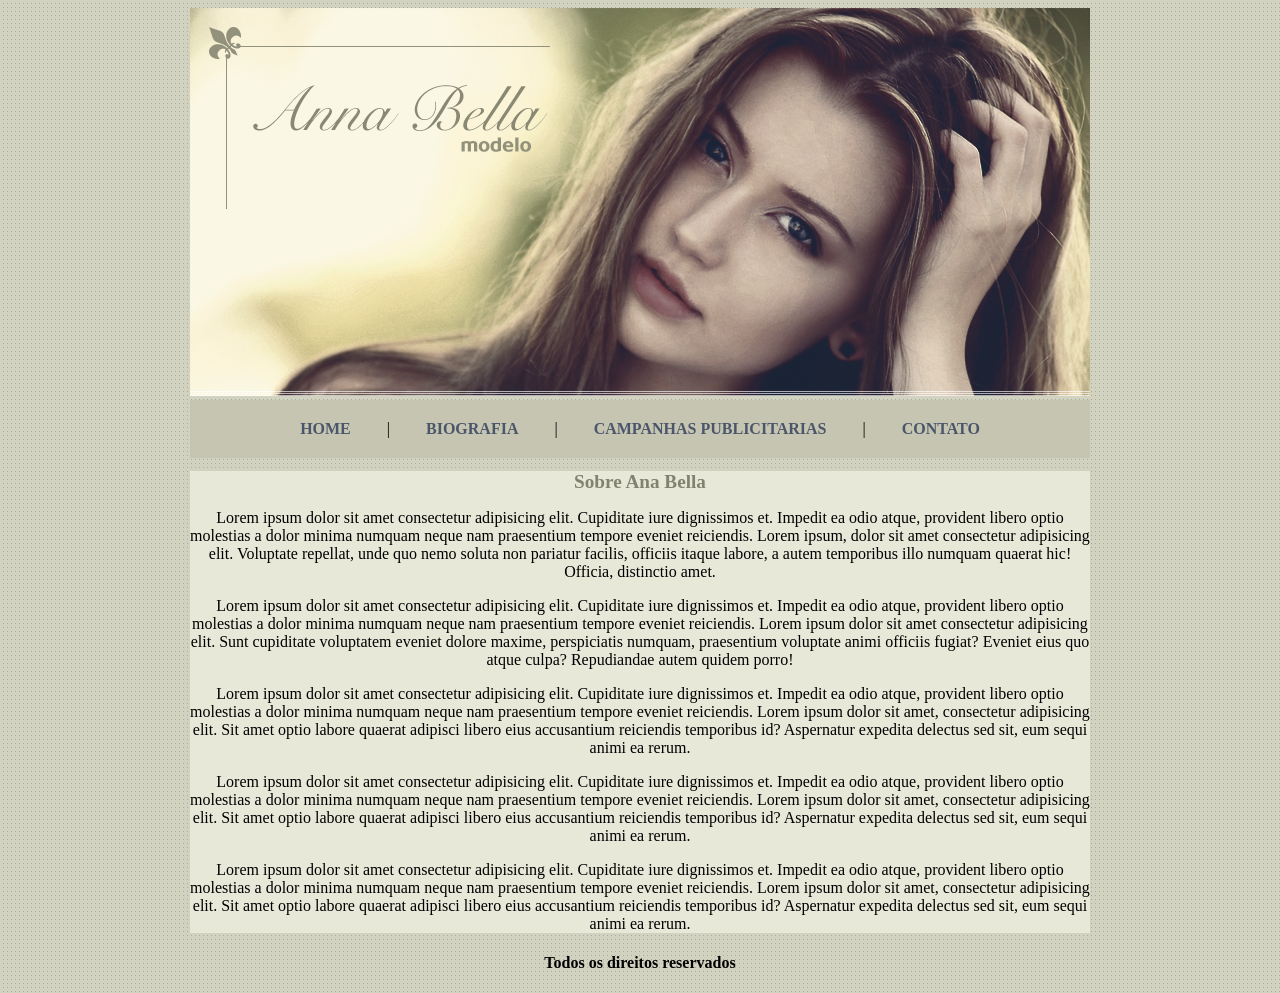
<file: index.html>
<!DOCTYPE html>
<html lang="en">
<head>
    <meta charset="UTF-8">
    <meta name="viewport" content="width=device-width, initial-scale=1.0">
    <title>Ana Bella</title>

    <link rel="stylesheet" href="styles.css">

</head>
<body>

    <div id="principal">

        <img src="img/capa.png" alt="Ana Bella">

        <div id="menu">
            <a href="index.html">HOME</a> |
            <a href="biografia.html">BIOGRAFIA</a> |
            <a href="campanhas.html">CAMPANHAS PUBLICITARIAS</a> |
            <a href="contato.html">CONTATO</a> 
        </div>

        <div id="conteudo">

            <h1>Sobre Ana Bella</h1>

            <p>
                Lorem ipsum dolor sit amet consectetur adipisicing elit. Cupiditate iure dignissimos et. Impedit ea odio atque, provident libero optio molestias a dolor minima numquam neque nam praesentium tempore eveniet reiciendis. Lorem ipsum, dolor sit amet consectetur adipisicing elit. Voluptate repellat, unde quo nemo soluta non pariatur facilis, officiis itaque labore, a autem temporibus illo numquam quaerat hic! Officia, distinctio amet.
            </p>

            <p>
                Lorem ipsum dolor sit amet consectetur adipisicing elit. Cupiditate iure dignissimos et. Impedit ea odio atque, provident libero optio molestias a dolor minima numquam neque nam praesentium tempore eveniet reiciendis. Lorem ipsum dolor sit amet consectetur adipisicing elit. Sunt cupiditate voluptatem eveniet dolore maxime, perspiciatis numquam, praesentium voluptate animi officiis fugiat? Eveniet eius quo atque culpa? Repudiandae autem quidem porro!
            </p>

            <p>
                Lorem ipsum dolor sit amet consectetur adipisicing elit. Cupiditate iure dignissimos et. Impedit ea odio atque, provident libero optio molestias a dolor minima numquam neque nam praesentium tempore eveniet reiciendis. Lorem ipsum dolor sit amet, consectetur adipisicing elit. Sit amet optio labore quaerat adipisci libero eius accusantium reiciendis temporibus id? Aspernatur expedita delectus sed sit, eum sequi animi ea rerum.
            </p>

            <p>
                Lorem ipsum dolor sit amet consectetur adipisicing elit. Cupiditate iure dignissimos et. Impedit ea odio atque, provident libero optio molestias a dolor minima numquam neque nam praesentium tempore eveniet reiciendis. Lorem ipsum dolor sit amet, consectetur adipisicing elit. Sit amet optio labore quaerat adipisci libero eius accusantium reiciendis temporibus id? Aspernatur expedita delectus sed sit, eum sequi animi ea rerum.
            </p>

            <p>
                Lorem ipsum dolor sit amet consectetur adipisicing elit. Cupiditate iure dignissimos et. Impedit ea odio atque, provident libero optio molestias a dolor minima numquam neque nam praesentium tempore eveniet reiciendis. Lorem ipsum dolor sit amet, consectetur adipisicing elit. Sit amet optio labore quaerat adipisci libero eius accusantium reiciendis temporibus id? Aspernatur expedita delectus sed sit, eum sequi animi ea rerum.
            </p>

        </div> <!--Conteudo-->


        <div id="rodape">

            <h4>Todos os direitos reservados</h4>

        </div>

    </div> <!--Principal-->
    
</body>
</html>
</file>
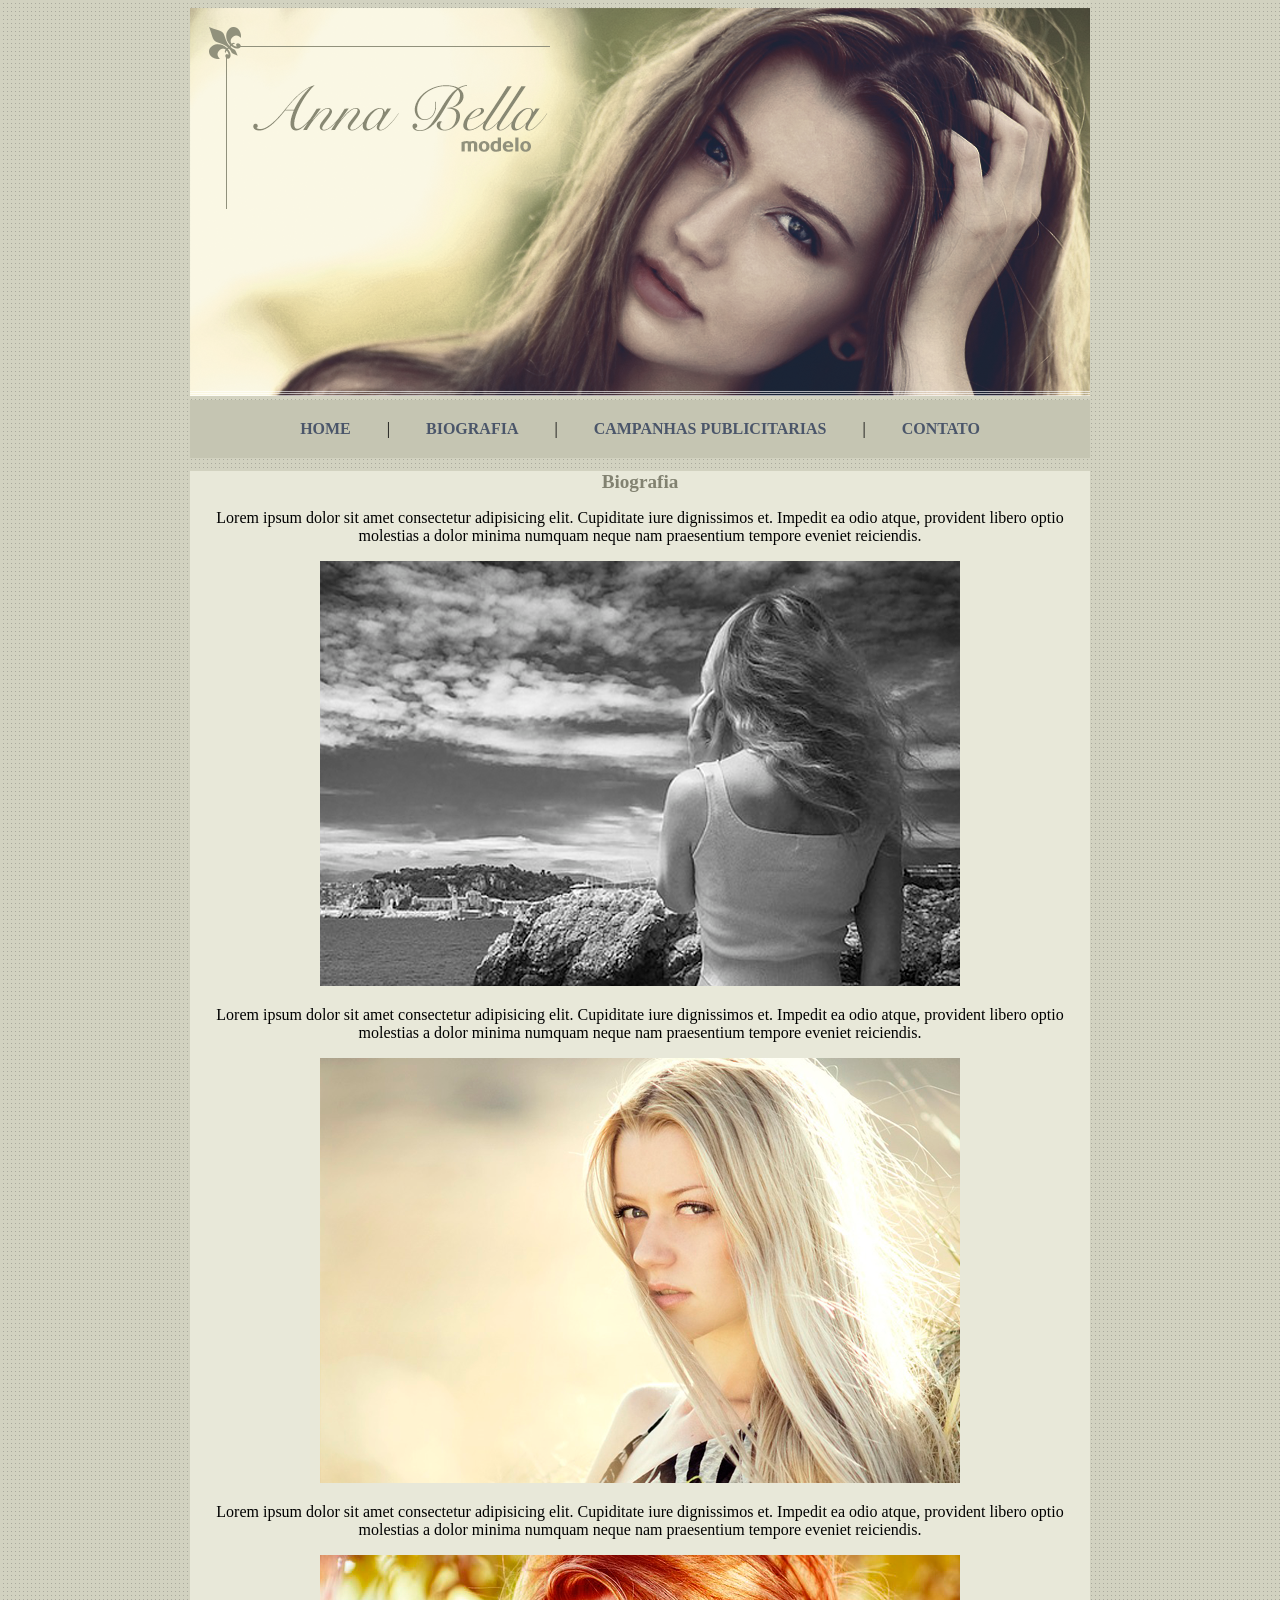
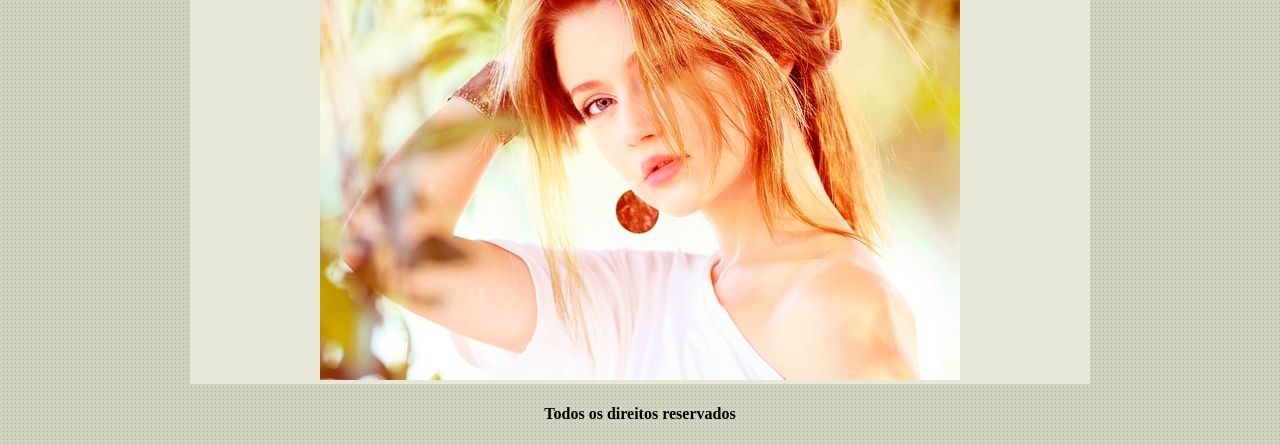
<file: biografia.html>
<!DOCTYPE html>
<html lang="en">
<head>
    <meta charset="UTF-8">
    <meta name="viewport" content="width=device-width, initial-scale=1.0">
    <title>Ana Bella</title>

    <link rel="stylesheet" href="styles.css">

</head>
<body>

    <div id="principal">

        <img src="img/capa.png" alt="Ana Bella">

        <div id="menu">
            <a href="index.html">HOME</a> |
            <a href="biografia.html">BIOGRAFIA</a> |
            <a href="campanhas.html">CAMPANHAS PUBLICITARIAS</a> |
            <a href="contato.html">CONTATO</a> 
        </div>

        <div id="conteudo">

            <h1>Biografia</h1>

            <p>
                Lorem ipsum dolor sit amet consectetur adipisicing elit. Cupiditate iure dignissimos et. Impedit ea odio atque, provident libero optio molestias a dolor minima numquam neque nam praesentium tempore eveniet reiciendis.

            </p>

            <img src="img/foto1.png" alt="">

            <p>
                Lorem ipsum dolor sit amet consectetur adipisicing elit. Cupiditate iure dignissimos et. Impedit ea odio atque, provident libero optio molestias a dolor minima numquam neque nam praesentium tempore eveniet reiciendis.
            </p>

            <img src="img/foto2.png" alt="">

            <p>
                Lorem ipsum dolor sit amet consectetur adipisicing elit. Cupiditate iure dignissimos et. Impedit ea odio atque, provident libero optio molestias a dolor minima numquam neque nam praesentium tempore eveniet reiciendis.
            </p>

            <img src="img/foto3.png" alt="">

        </div> <!--Conteudo-->


        <div id="rodape">

            <h4>Todos os direitos reservados</h4>

        </div>

    </div> <!--Principal-->
    
</body>
</html>
</file>
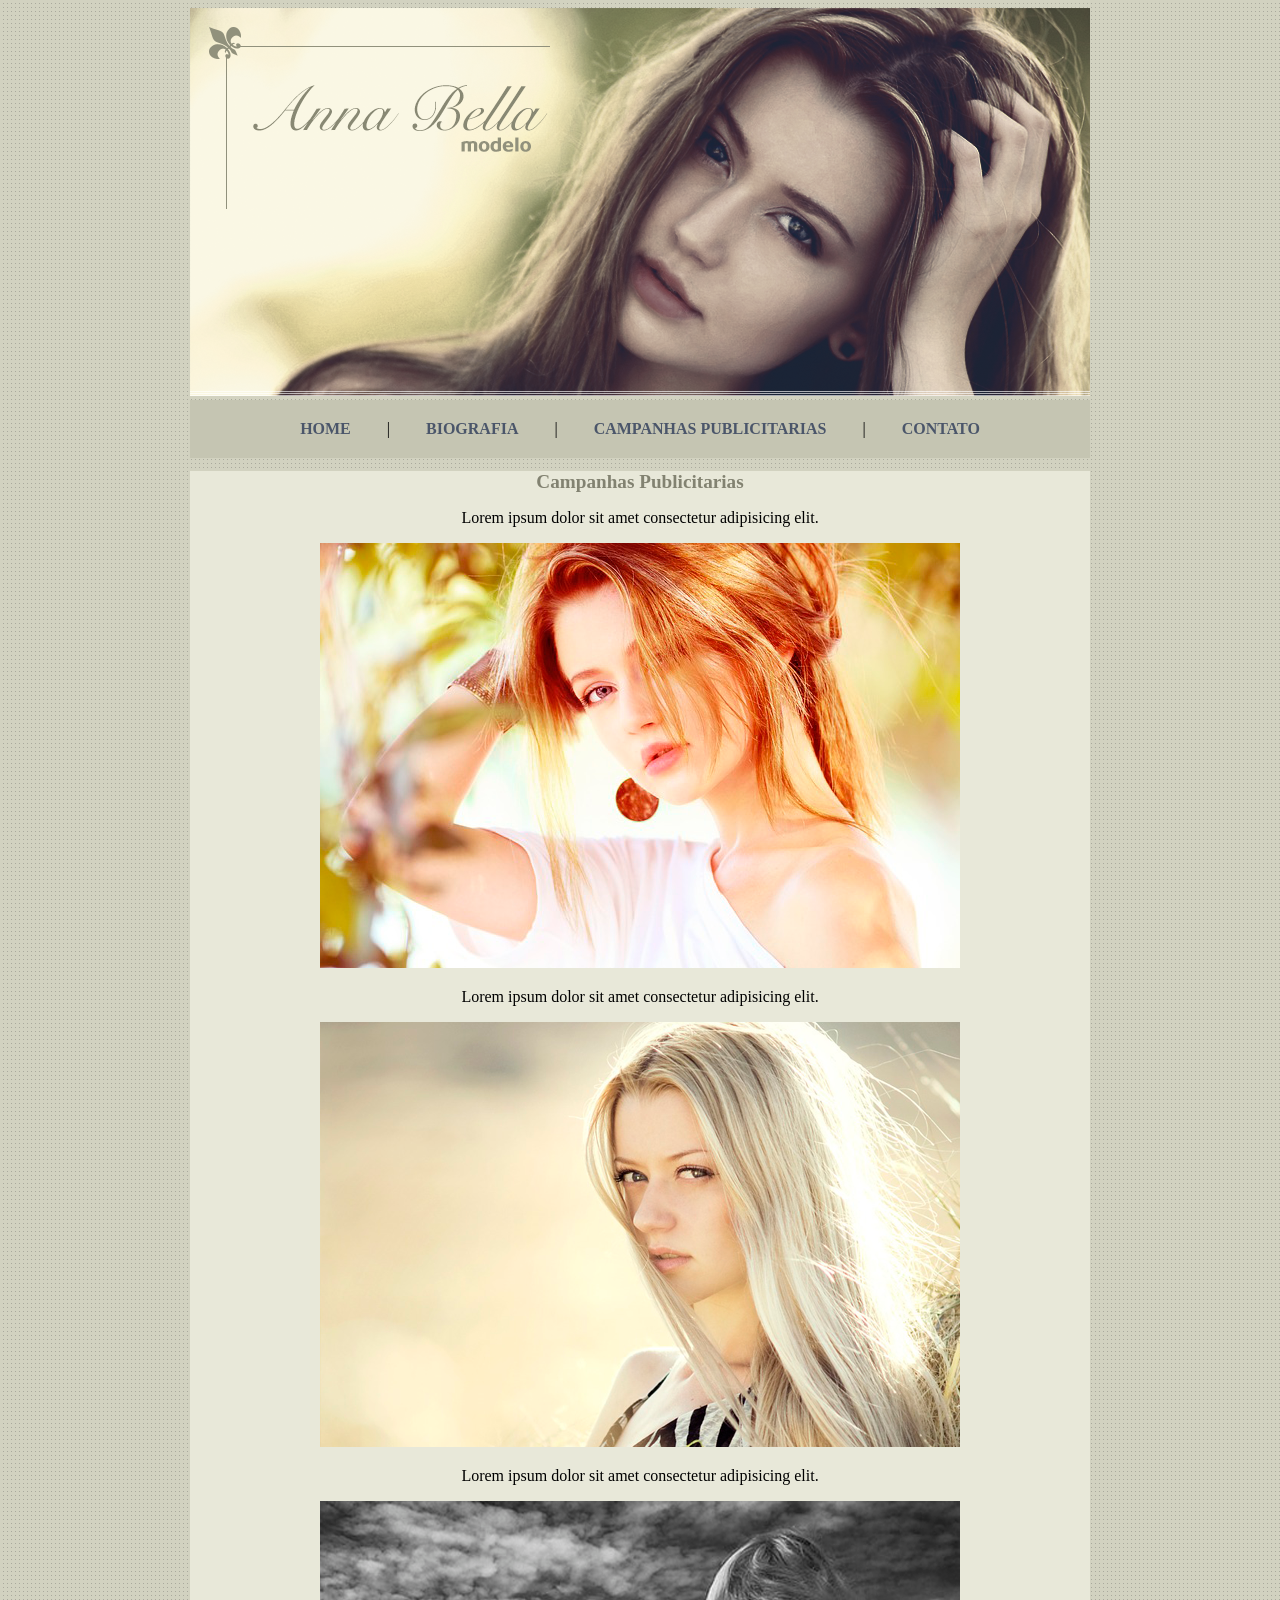
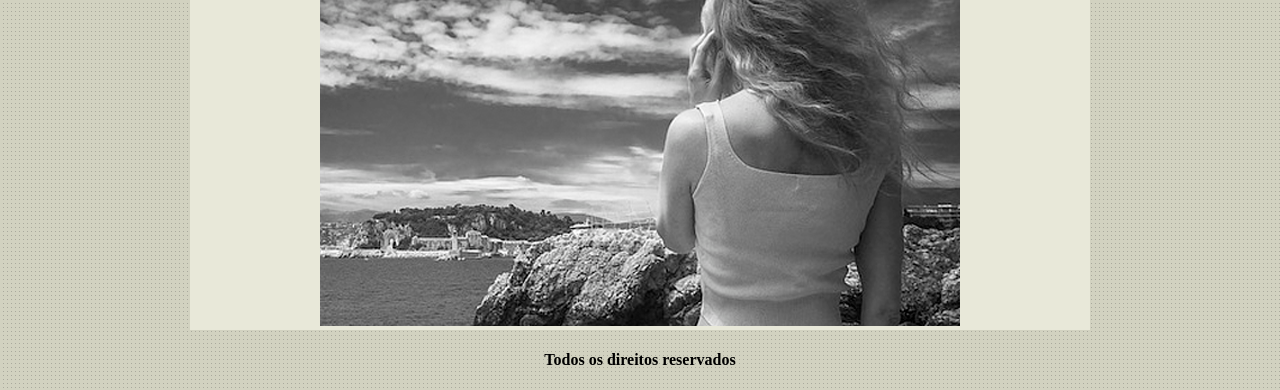
<file: campanhas.html>
<!DOCTYPE html>
<html lang="en">
<head>
    <meta charset="UTF-8">
    <meta name="viewport" content="width=device-width, initial-scale=1.0">
    <title>Ana Bella</title>

    <link rel="stylesheet" href="styles.css">

</head>
<body>

    <div id="principal">

        <img src="img/capa.png" alt="Ana Bella">

        <div id="menu">
            <a href="index.html">HOME</a> |
            <a href="biografia.html">BIOGRAFIA</a> |
            <a href="campanhas.html">CAMPANHAS PUBLICITARIAS</a> |
            <a href="contato.html">CONTATO</a> 
        </div>

        <div id="conteudo">

            <h1>Campanhas Publicitarias</h1>

            <p>
                Lorem ipsum dolor sit amet consectetur adipisicing elit.
            </p>

            <img src="img/foto3.png" alt="">

            <p>
                Lorem ipsum dolor sit amet consectetur adipisicing elit.
            </p>

            <img src="img/foto2.png" alt="">

            <p>
                Lorem ipsum dolor sit amet consectetur adipisicing elit.
            </p>

            <img src="img/foto1.png" alt="">

        </div> <!--Conteudo-->


        <div id="rodape">

            <h4>Todos os direitos reservados</h4>

        </div>

    </div> <!--Principal-->
    
</body>
</html>
</file>
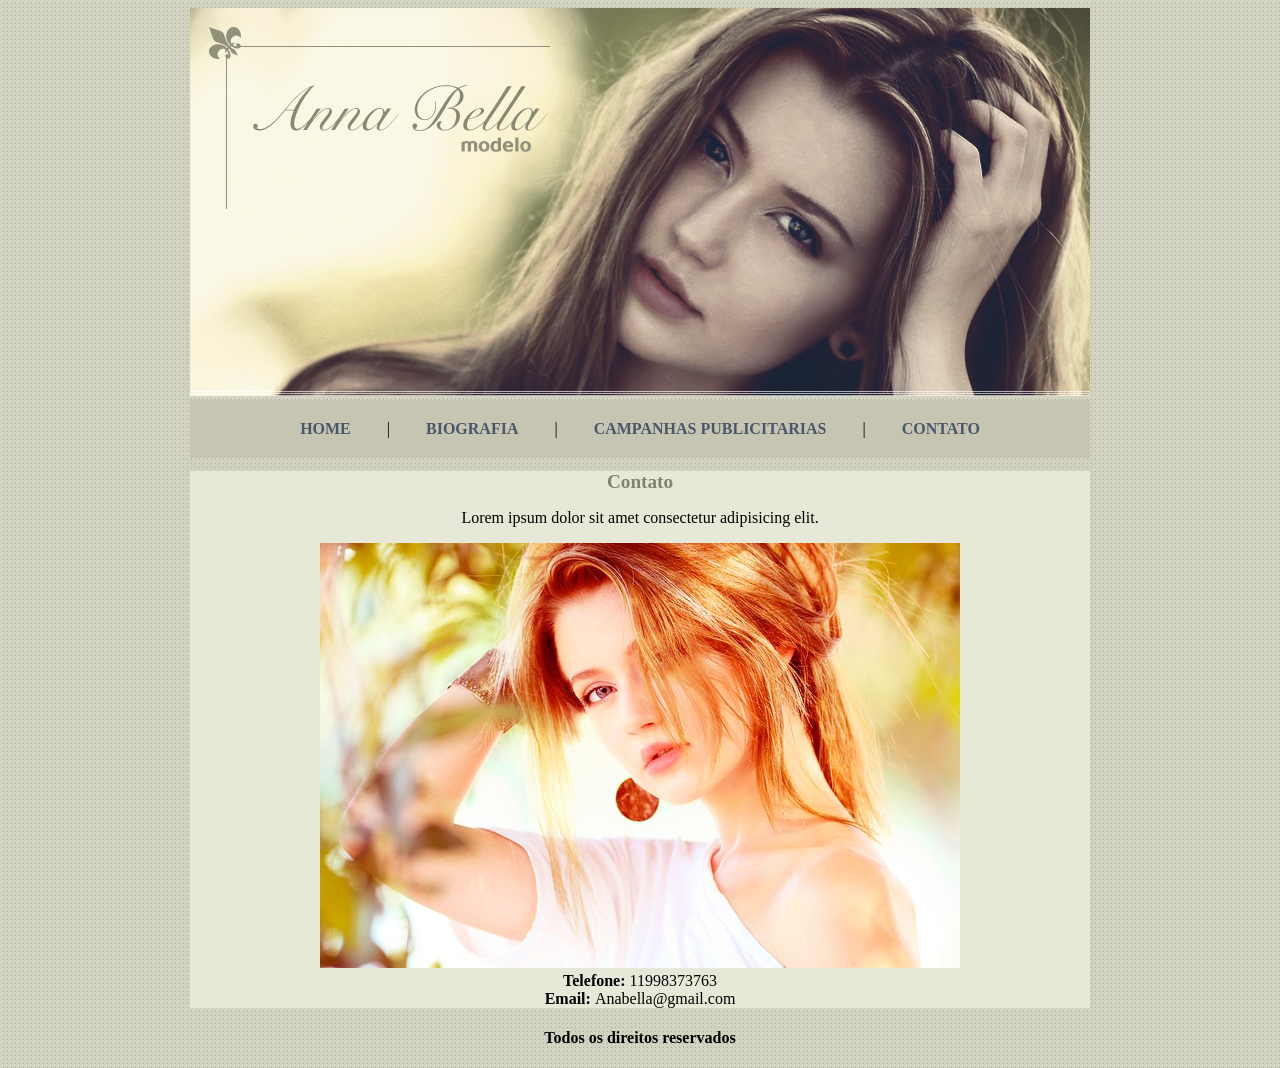
<file: contato.html>
<!DOCTYPE html>
<html lang="en">
<head>
    <meta charset="UTF-8">
    <meta name="viewport" content="width=device-width, initial-scale=1.0">
    <title>Ana Bella</title>

    <link rel="stylesheet" href="styles.css">

</head>
<body>

    <div id="principal">

        <img src="img/capa.png" alt="Ana Bella">

        <div id="menu">
            <a href="index.html">HOME</a> |
            <a href="biografia.html">BIOGRAFIA</a> |
            <a href="campanhas.html">CAMPANHAS PUBLICITARIAS</a> |
            <a href="contato.html">CONTATO</a> 
        </div>

        <div id="conteudo">

            <h1>Contato</h1>

            <p>
                Lorem ipsum dolor sit amet consectetur adipisicing elit.
            </p>

            <img src="img/foto3.png" alt="">

            <div>
                <strong>Telefone: </strong> 11998373763 <br>
                <strong>Email: </strong> Anabella@gmail.com <br>
            </div>

        </div> <!--Conteudo-->


        <div id="rodape">

            <h4>Todos os direitos reservados</h4>

        </div>

    </div> <!--Principal-->
    
</body>
</html>
</file>
<file: styles.css>
body {

    background: #d2d2c1 url('img/fundo.png');
}


#principal{

    width: 900px;
    margin: auto auto;
}



#menu {

    background: #c5c5b2;
    padding: 20px;
    text-align: center;
    

}

a {

    color: #4b566a;
    text-decoration: none;
    font-weight: bold;
    padding: 1em 2em;
}

a:hover {
    color: #828271;
    background-color: #e8e8d9;
}

h1{

    color:#828271;
    font-size: 1.2em;
}


#conteudo {

    background: #e8e8d9;
    text-align: center;
    
}


#link{

    color: #4b566a;
    
}

#rodape {

    text-align: center;
}
</file>
